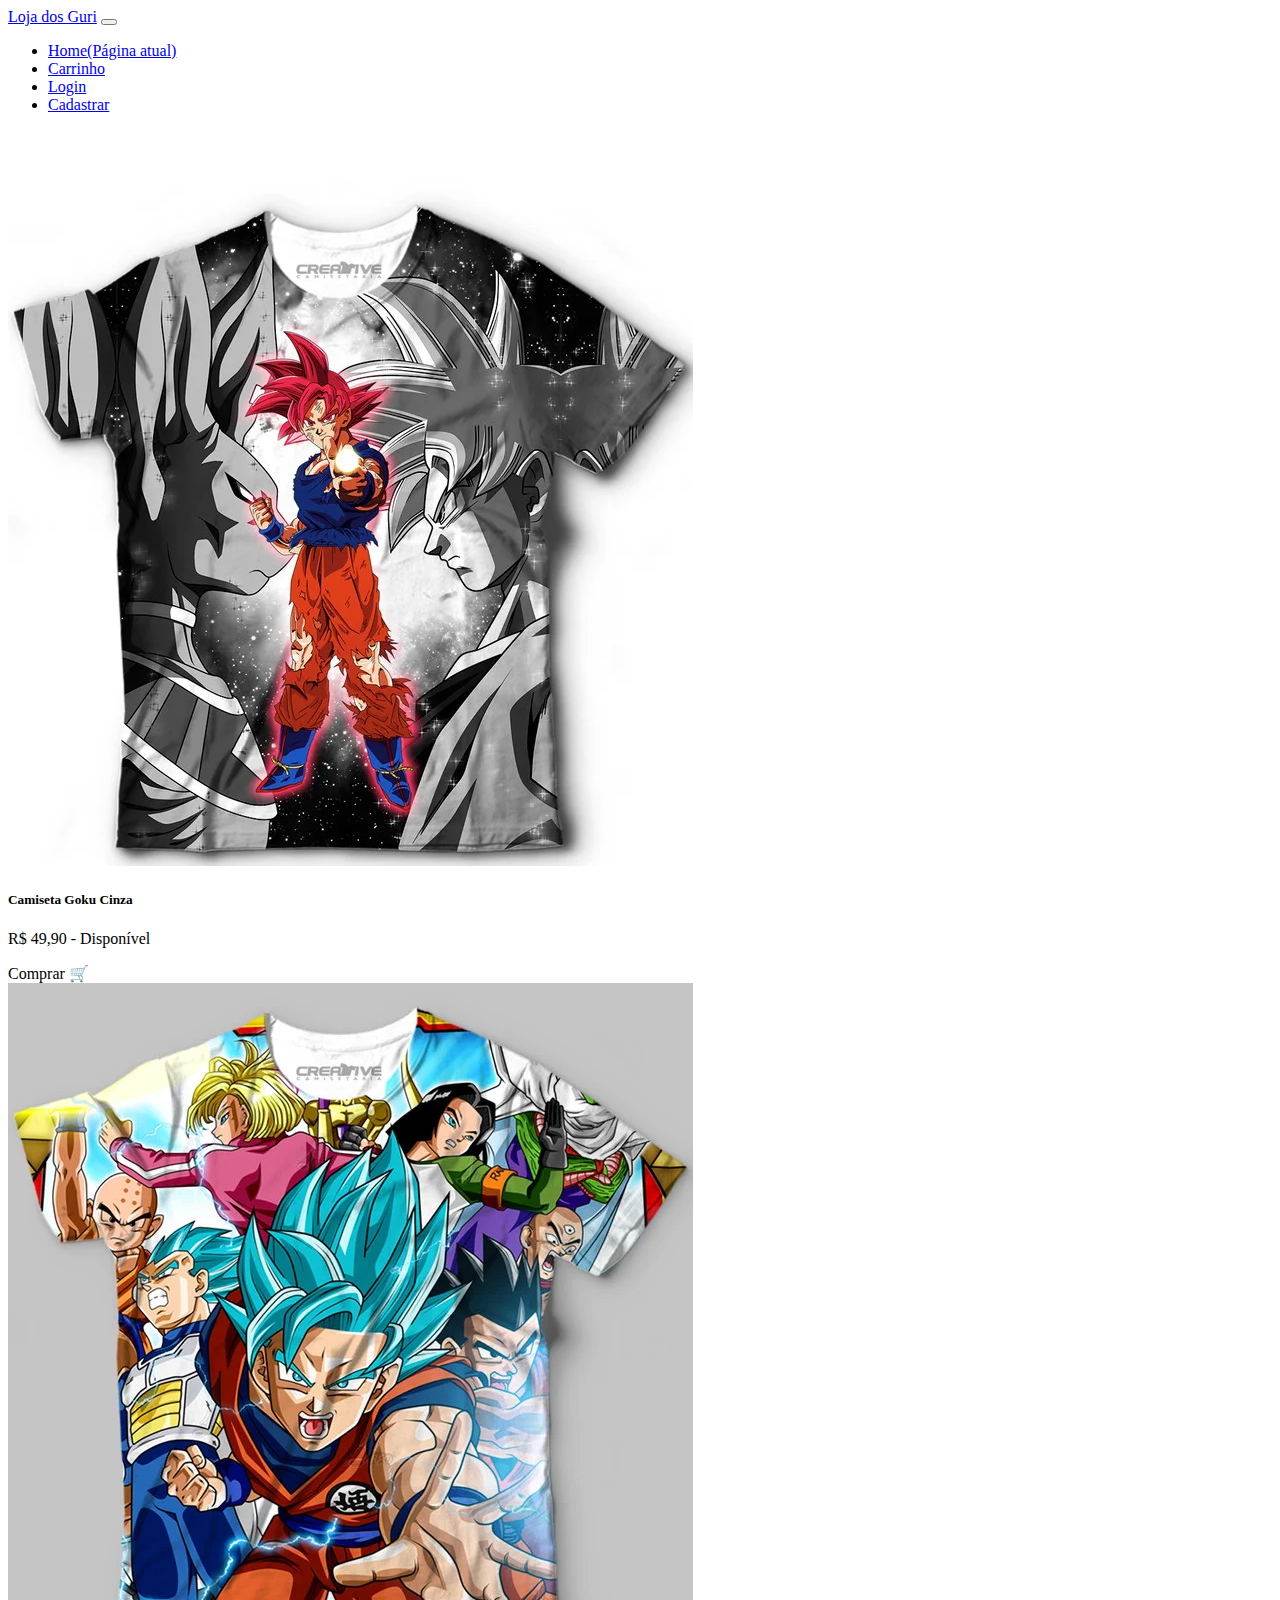
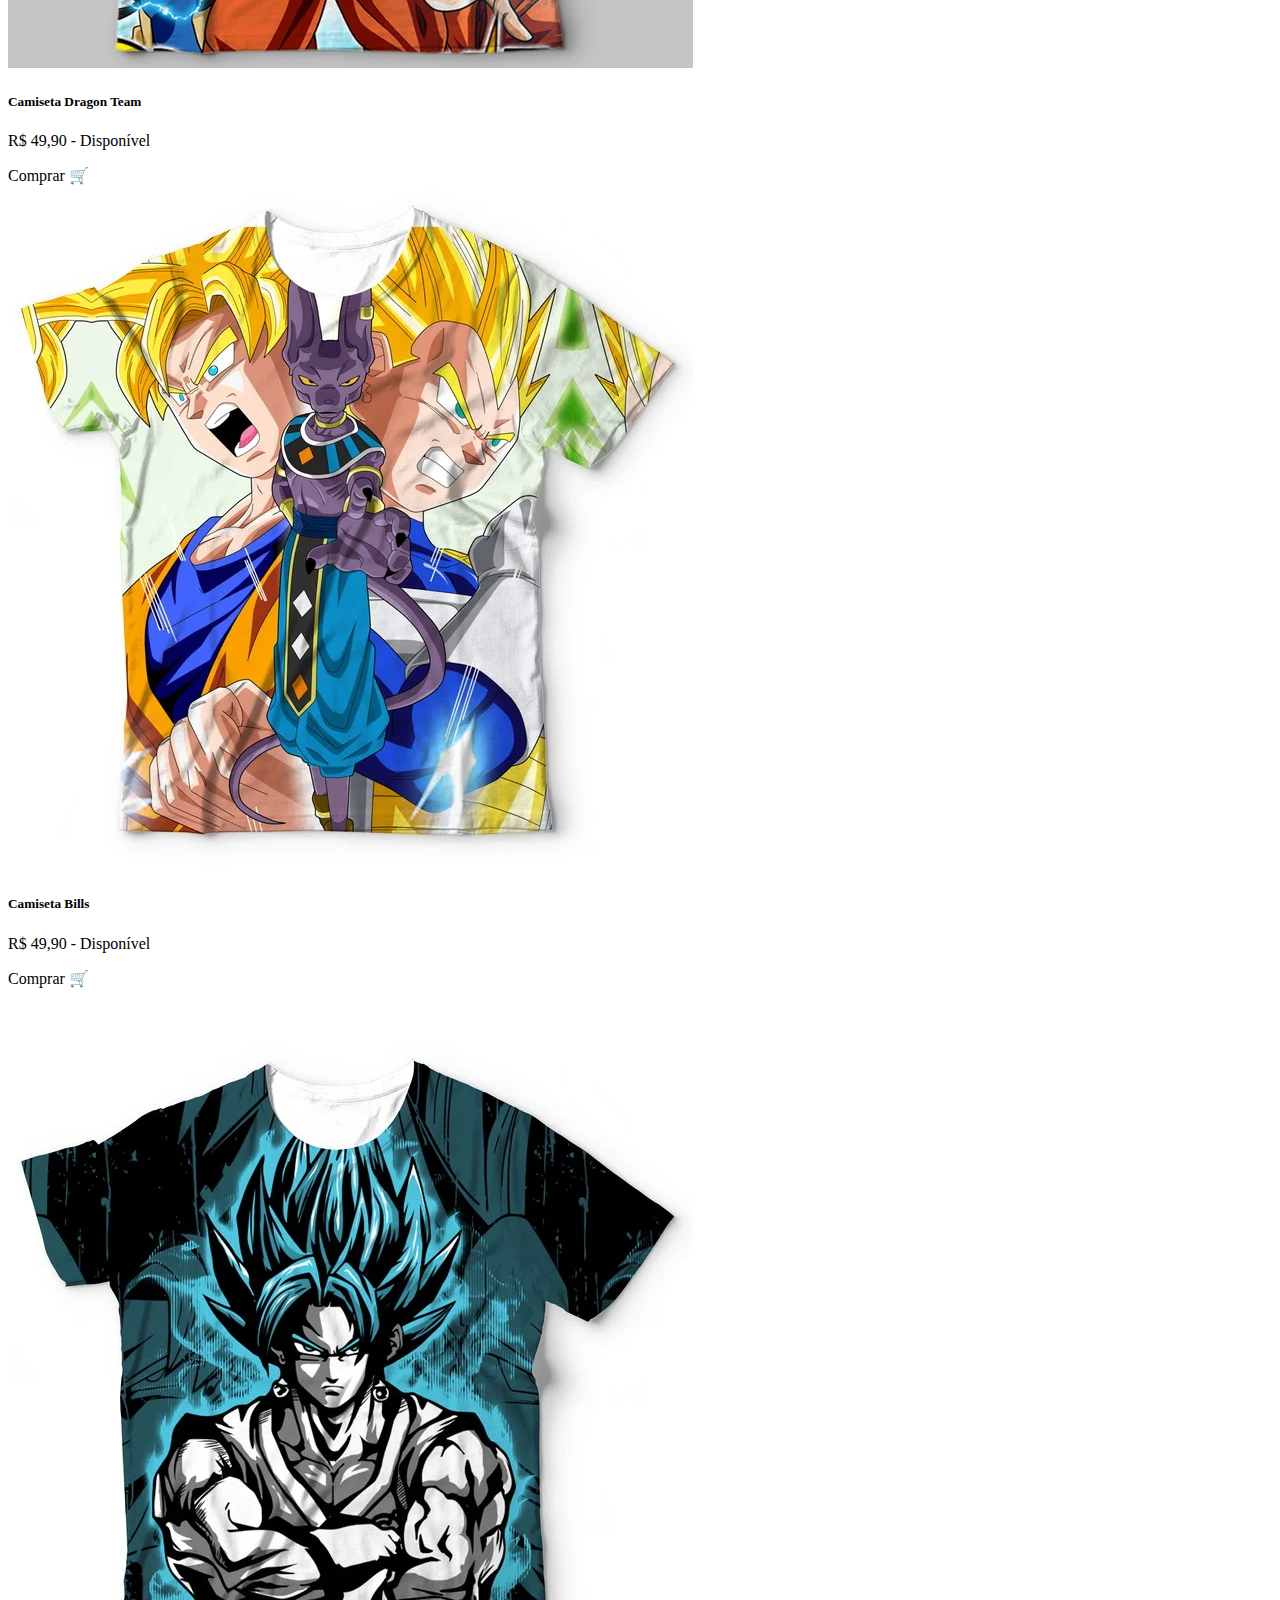
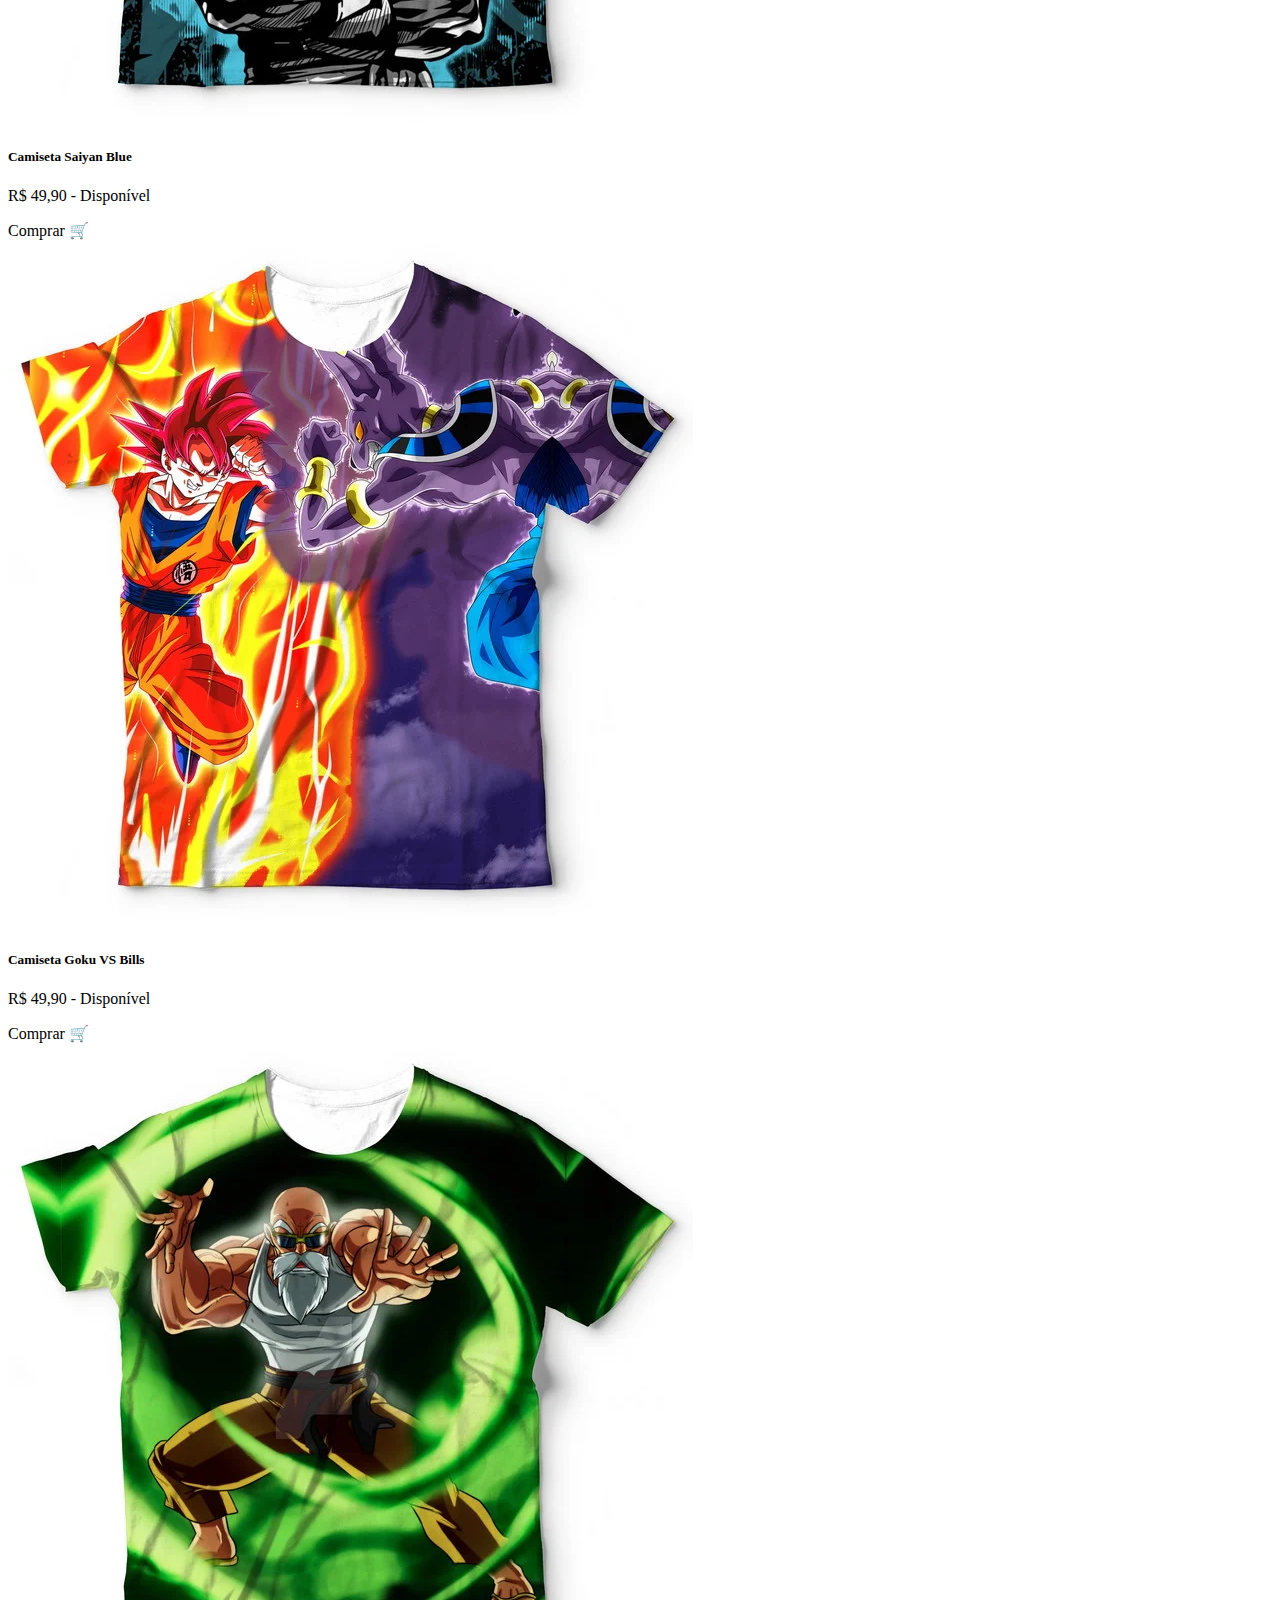
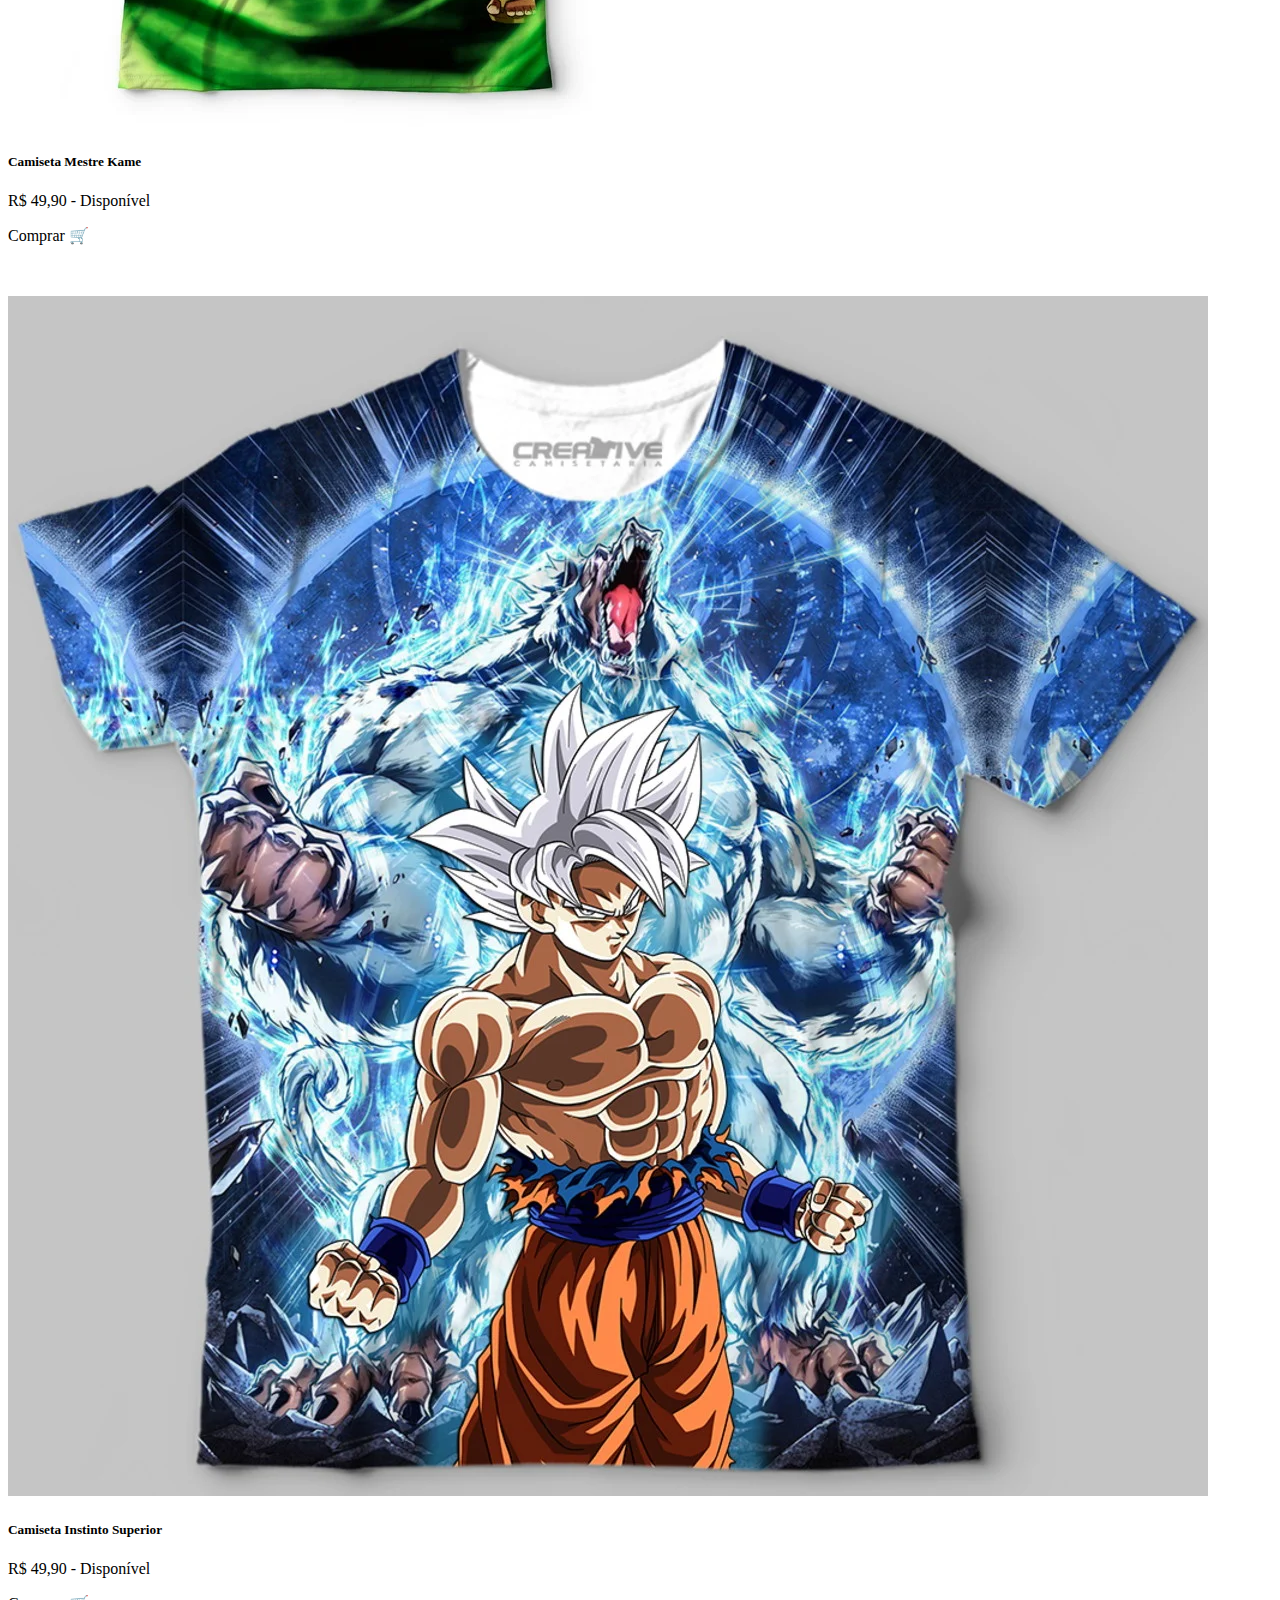
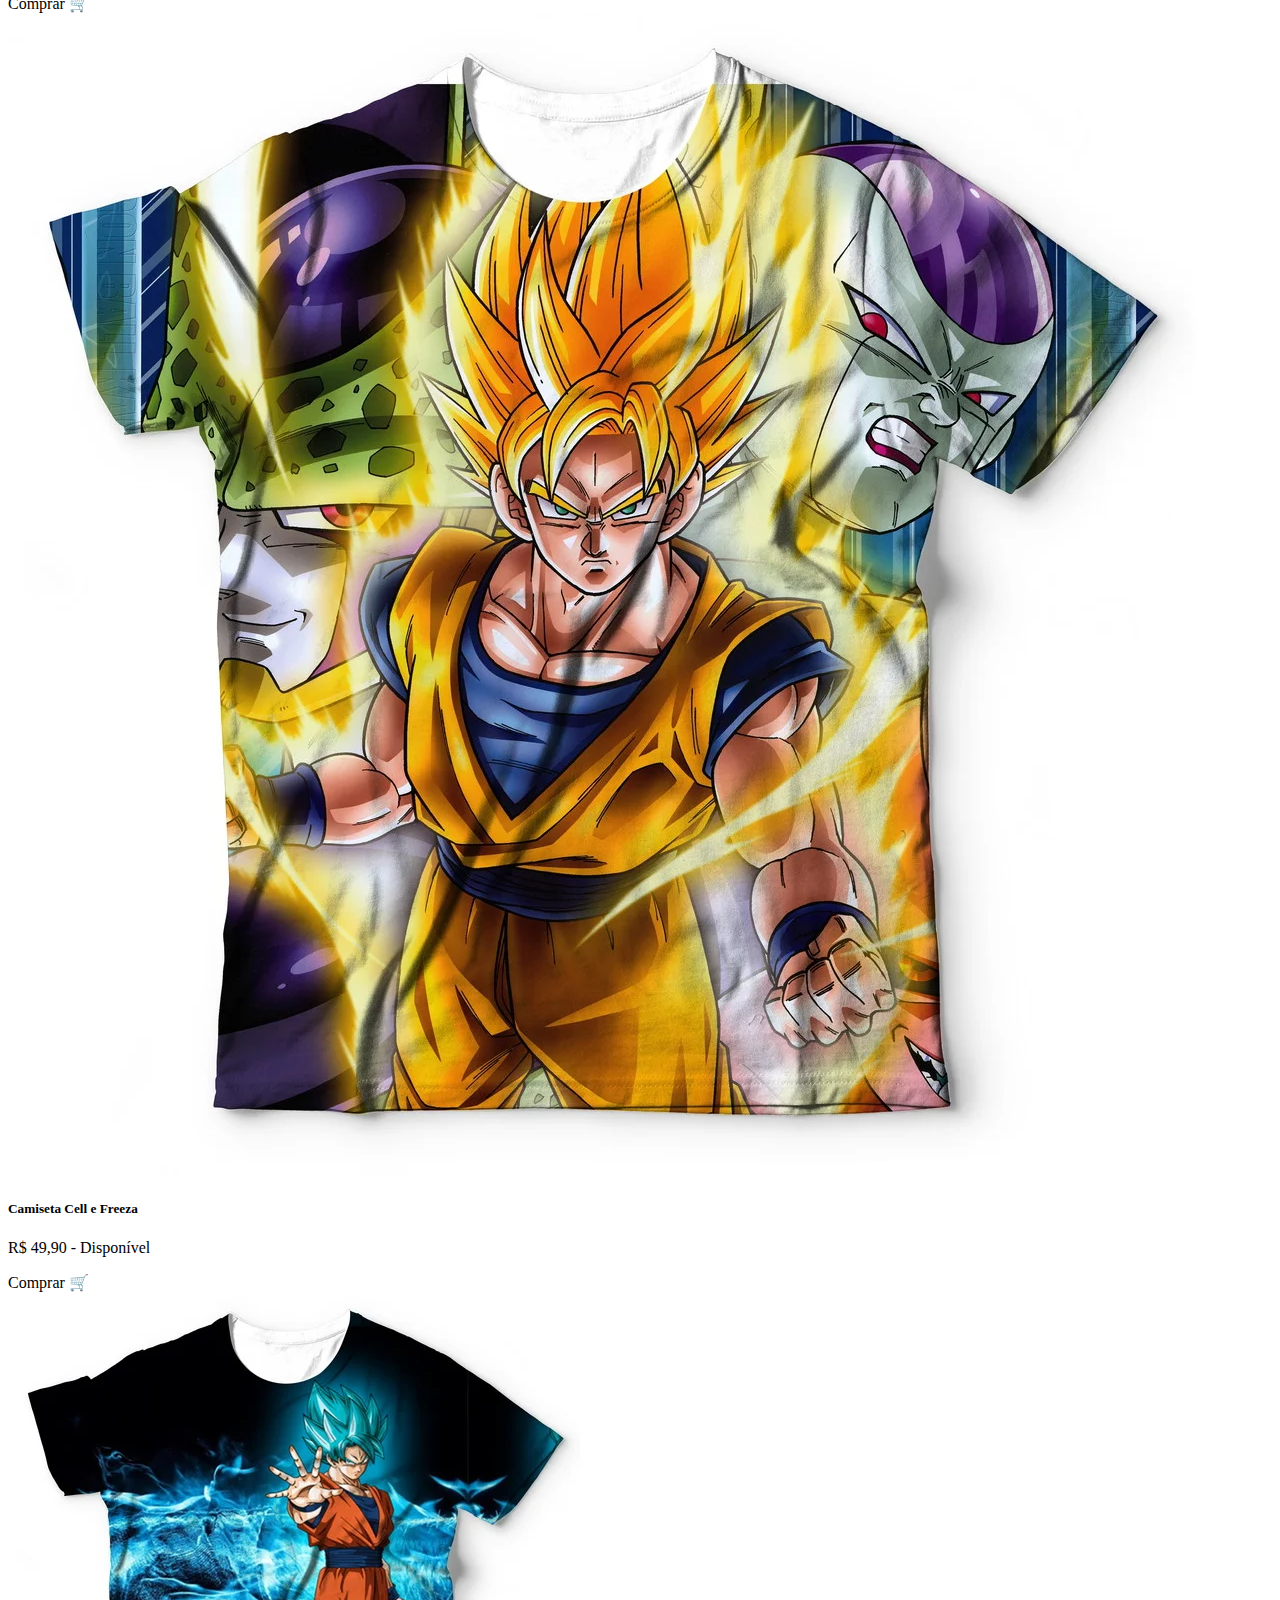
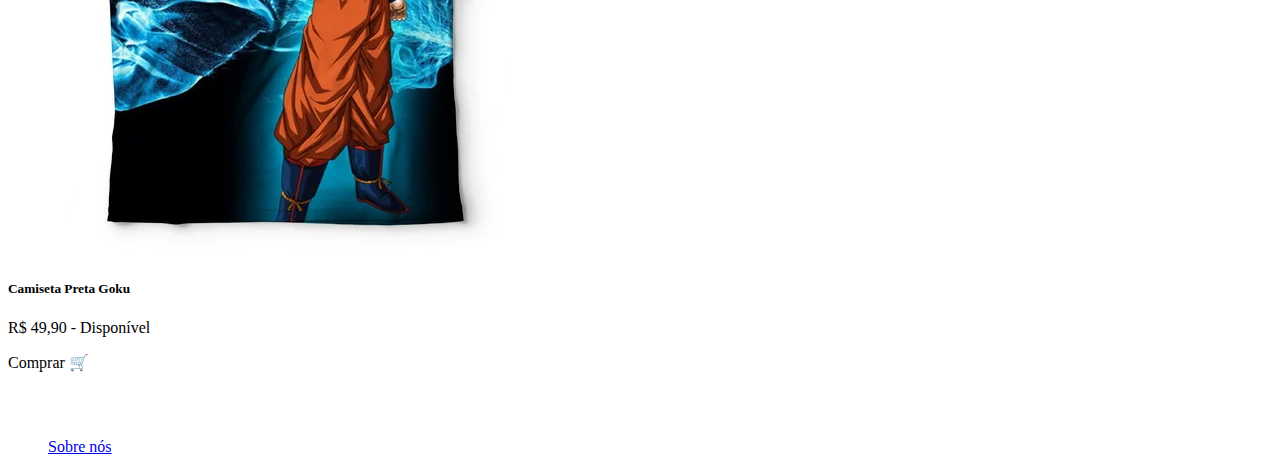
<file: index.html>
<!DOCTYPE html>
<html lang="en">
<head>
    <meta charset="UTF-8">
    <meta name="viewport" content="width=device-width, initial-scale=1.0">
    <title>Loja dos Guri</title>

    <link rel="stylesheet" href="https://stackpath.bootstrapcdn.com/bootstrap/4.1.3/css/bootstrap.min.css" integrity="sha384-MCw98/SFnGE8fJT3GXwEOngsV7Zt27NXFoaoApmYm81iuXoPkFOJwJ8ERdknLPMO" crossorigin="anonymous">
    <link rel="stylesheet" href="assets/style.css">
  

    <!--Barra superior do site-->
    <nav class="navbar navbar-expand-lg navbar-dark bg-dark">
        <a class="navbar-brand" href="#">Loja dos Guri</a>
        <button class="navbar-toggler" type="button" data-toggle="collapse" data-target="#navbarNav" aria-controls="navbarNav" aria-expanded="false" aria-label="Alterna navegação">
          <span class="navbar-toggler-icon"></span>
        </button>
        <div class="collapse navbar-collapse" id="navbarNav">
          <ul class="navbar-nav">
            <li class="nav-item active">
              <a class="nav-link" href="#">Home<span class="sr-only">(Página atual)</span></a>
            </li>
            <li class="nav-item">
              <a class="nav-link" href="carrinho.html">Carrinho</a>
            </li>
            <li class="nav-item">
              <a class="nav-link" href="login.html">Login</a>
            </li>
            <li class="nav-item">
              <a class="nav-link" href="cadastro.html">Cadastrar</a>
            </li>
          </ul>
        </div>
      </nav>


</head>

<!--Corpo do arquivo-->
<body onload="registrar_teste()">

  <!--Tabela das roupas-->

  <div class="container">
    <div class="row">
      <div class="col-sm">
        <div class="card" style="width: 18rem;">
          <img src="assets/camiseta1.webp" class="card-img-top" alt="...">
          <div class="card-body">
            <h5 class="card-title">Camiseta Goku Cinza</h5>
            <p class="card-text">R$ 49,90 - Disponível</p>
            <a id="1" class="btn btn-danger" onclick="comprar(id)">Comprar 🛒</a>
          </div>
        </div>
      </div>
      <div class="col-sm">
        <div class="card" style="width: 18rem;">
          <img src="assets/camiseta2.webp" class="card-img-top" alt="...">
          <div class="card-body">
            <h5 class="card-title">Camiseta Dragon Team</h5>
            <p class="card-text">R$ 49,90 - Disponível</p>
            <a id="2" class="btn btn-danger" onclick="comprar(id)">Comprar 🛒</a>
          </div>
        </div>
      </div>
      <div class="col-sm">
        <div class="card" style="width: 18rem;">
          <img src="assets/camiseta3.webp" class="card-img-top" alt="...">
          <div class="card-body">
            <h5 class="card-title">Camiseta Bills</h5>
            <p class="card-text">R$ 49,90 - Disponível</p>
            <a id="3" class="btn btn-danger" onclick="comprar(id)">Comprar 🛒</a>
          </div>
        </div>
      </div>
    </div>
  </div>

  <div class="container">
    <div class="row">
      <div class="col-sm">
        <div class="card" style="width: 18rem;">
          <img src="assets/camiseta4.webp" class="card-img-top" alt="...">
          <div class="card-body">
            <h5 class="card-title">Camiseta Saiyan Blue</h5>
            <p class="card-text">R$ 49,90 - Disponível</p>
            <a id="4" class="btn btn-danger" onclick="comprar(id)">Comprar 🛒</a>
          </div>
        </div>
      </div>
      <div class="col-sm">
        <div class="card" style="width: 18rem;">
          <img src="assets/camiseta5.webp" class="card-img-top" alt="...">
          <div class="card-body">
            <h5 class="card-title">Camiseta Goku VS Bills</h5>
            <p class="card-text">R$ 49,90 - Disponível</p>
            <a id="5" class="btn btn-danger" onclick="comprar(id)">Comprar 🛒</a>
          </div>
        </div>
      </div>
      <div class="col-sm">
        <div class="card" style="width: 18rem;">
          <img src="assets/camiseta6.webp" class="card-img-top" alt="...">
          <div class="card-body">
            <h5 class="card-title">Camiseta Mestre Kame</h5>
            <p class="card-text">R$ 49,90 - Disponível</p>
            <a id="6" class="btn btn-danger" onclick="comprar(id)">Comprar 🛒</a>
          </div>
        </div>
      </div>
    </div>
  </div>

  <div class="container">
    <div class="row">
      <div class="col-sm">
        <div class="card" style="width: 18rem;">
          <img src="assets/camiseta7.webp" class="card-img-top" alt="...">
          <div class="card-body">
            <h5 class="card-title">Camiseta Instinto Superior</h5>
            <p class="card-text">R$ 49,90 - Disponível</p>
            <a id="7" class="btn btn-danger" onclick="comprar(id)">Comprar 🛒</a>
          </div>
        </div>
      </div>
      <div class="col-sm">
        <div class="card" style="width: 18rem;">
          <img src="assets/camiseta8.webp" class="card-img-top" alt="...">
          <div class="card-body">
            <h5 class="card-title">Camiseta Cell e Freeza</h5>
            <p class="card-text">R$ 49,90 - Disponível</p>
            <a id="8" class="btn btn-danger" onclick="comprar(id)">Comprar 🛒</a>
          </div>
        </div>
      </div>
      <div class="col-sm">
        <div class="card" style="width: 18rem;">
          <img src="assets/camiseta9.webp" class="card-img-top" alt="...">
          <div class="card-body">
            <h5 class="card-title">Camiseta Preta Goku</h5>
            <p class="card-text">R$ 49,90 - Disponível</p>
            <a id="9" class="btn btn-danger" onclick="comprar(id)">Comprar 🛒</a>
          </div>
        </div>
      </div>
    </div>
  </div>

  <!--JavaScript do Bootstrap-->
  <script src="https://code.jquery.com/jquery-3.3.1.slim.min.js" integrity="sha384-q8i/X+965DzO0rT7abK41JStQIAqVgRVzpbzo5smXKp4YfRvH+8abtTE1Pi6jizo" crossorigin="anonymous"></script>
  <script src="https://cdnjs.cloudflare.com/ajax/libs/popper.js/1.14.3/umd/popper.min.js" integrity="sha384-ZMP7rVo3mIykV+2+9J3UJ46jBk0WLaUAdn689aCwoqbBJiSnjAK/l8WvCWPIPm49" crossorigin="anonymous"></script>
  <script src="https://stackpath.bootstrapcdn.com/bootstrap/4.1.3/js/bootstrap.min.js" integrity="sha384-ChfqqxuZUCnJSK3+MXmPNIyE6ZbWh2IMqE241rYiqJxyMiZ6OW/JmZQ5stwEULTy" crossorigin="anonymous"></script>
  <script src="compra.js"></script>
  <script src="login.js"></script>
</body>



<footer>

  <ul class="nav justify-content-center">
    <a class="nav-link active" href="sobrenos.html">Sobre nós</a>
  </ul>

</footer>
</html>
</file>
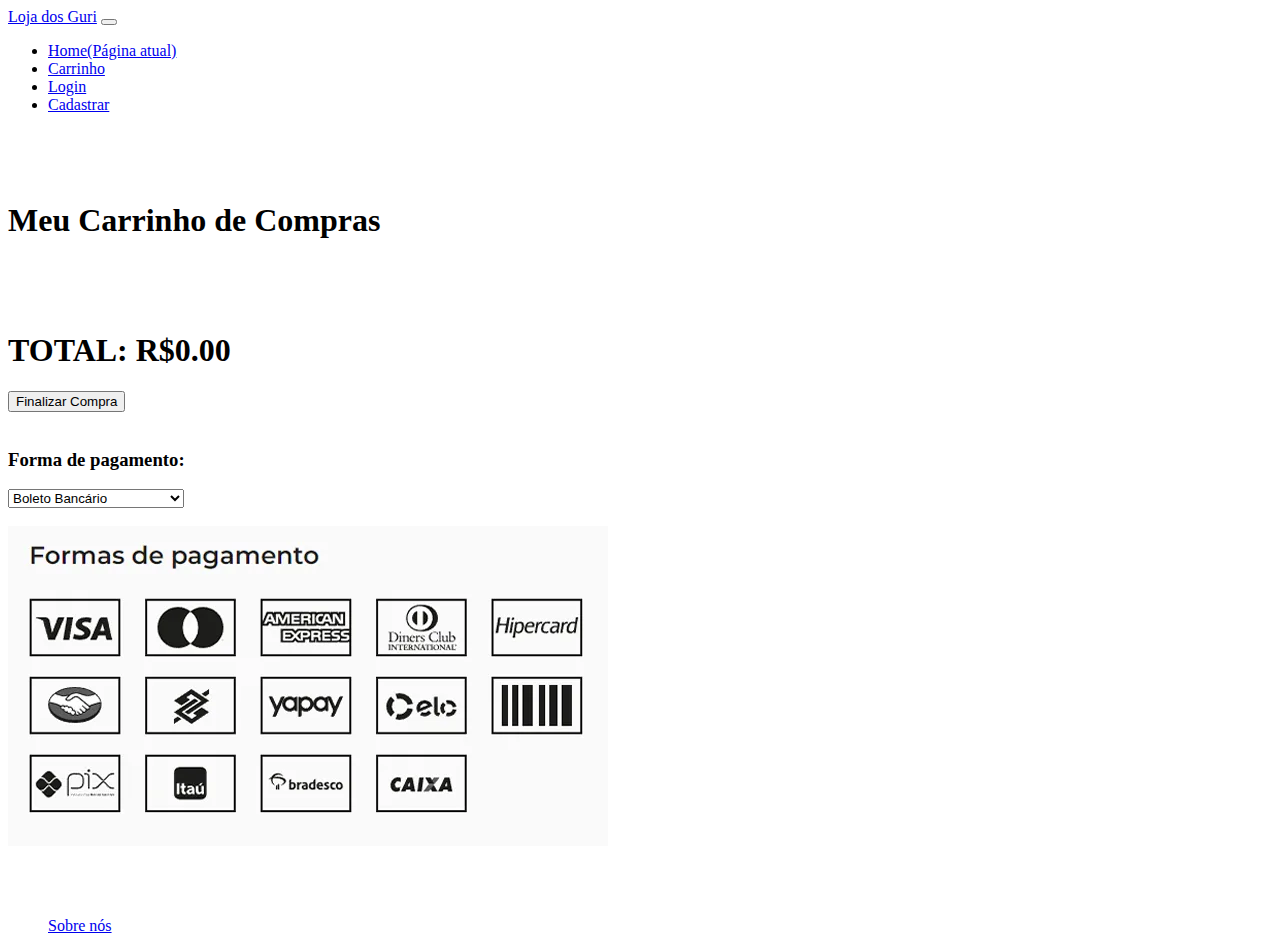
<file: carrinho.html>
<!DOCTYPE html>
<html lang="en">
<head>
    <meta charset="UTF-8">
    <meta name="viewport" content="width=device-width, initial-scale=1.0">
    <title>Loja dos Guri</title>

    <link rel="stylesheet" href="https://stackpath.bootstrapcdn.com/bootstrap/4.1.3/css/bootstrap.min.css" integrity="sha384-MCw98/SFnGE8fJT3GXwEOngsV7Zt27NXFoaoApmYm81iuXoPkFOJwJ8ERdknLPMO" crossorigin="anonymous">
    <link rel="stylesheet" href="assets/style.css">

    <!--Barra superior do site-->
    <nav class="navbar navbar-expand-lg navbar-dark bg-dark">
        <a class="navbar-brand" href="#">Loja dos Guri</a>
        <button class="navbar-toggler" type="button" data-toggle="collapse" data-target="#navbarNav" aria-controls="navbarNav" aria-expanded="false" aria-label="Alterna navegação">
          <span class="navbar-toggler-icon"></span>
        </button>
        <div class="collapse navbar-collapse" id="navbarNav">
          <ul class="navbar-nav">
            <li class="nav-item">
              <a class="nav-link" href="index.html">Home<span class="sr-only">(Página atual)</span></a>
            </li>
            <li class="nav-item active">
              <a class="nav-link" href="#">Carrinho</a>
            </li>
            <li class="nav-item">
              <a class="nav-link" href="login.html">Login</a>
            </li>
            <li class="nav-item">
              <a class="nav-link" href="cadastro.html">Cadastrar</a>
            </li>
          </ul>
        </div>
      </nav>

</head>

<!--Corpo do arquivo-->
<body onload="atualizar_carrinho()">

  <div class="container">
    <h1>Meu Carrinho de Compras</h1>
    <ul id="lista-carrinho" class="list-group">
        <!-- Itens do carrinho serão adicionados aqui -->
    </ul>
    <div class="jumbotron jumbotron-fluid">
      <div class="container">
        <h1 id="total" class="display-4">TOTAL: </h1>
      </div>
      <button id="botao-comprar" type="button" class="btns btn-primary btn-lg btn-block">Finalizar Compra</button>
      <br>
      <br>
      <h3>Forma de pagamento: </h3>
      <select class="form-select form-select-lg mb-3" aria-label=".form-select-lg example">
        <option selected>Boleto Bancário</option>
        <option value="1">Pix</option>
        <option value="2">Cartão (Débito ou crédito)</option>
      </select>
      <br>
      <br>
      <img src="assets/image.png"> 
    </div>
  </div>


    <!--JavaScript do Bootstrap-->
  <script src="https://code.jquery.com/jquery-3.3.1.slim.min.js" integrity="sha384-q8i/X+965DzO0rT7abK41JStQIAqVgRVzpbzo5smXKp4YfRvH+8abtTE1Pi6jizo" crossorigin="anonymous"></script>
  <script src="https://cdnjs.cloudflare.com/ajax/libs/popper.js/1.14.3/umd/popper.min.js" integrity="sha384-ZMP7rVo3mIykV+2+9J3UJ46jBk0WLaUAdn689aCwoqbBJiSnjAK/l8WvCWPIPm49" crossorigin="anonymous"></script>
  <script src="https://stackpath.bootstrapcdn.com/bootstrap/4.1.3/js/bootstrap.min.js" integrity="sha384-ChfqqxuZUCnJSK3+MXmPNIyE6ZbWh2IMqE241rYiqJxyMiZ6OW/JmZQ5stwEULTy" crossorigin="anonymous"></script>
  <script src="compra.js"></script>
</body>

<footer>

  <ul class="nav justify-content-center">
    <a class="nav-link active" href="sobrenos.html">Sobre nós</a>
  </ul>

</footer>

</html>
</file>
<file: assets/style.css>
.container {
    padding-top: 4%;
}

.nav {
    padding-top: 4%;
}

.texto_sobrenos {
    padding-left: 15%;
    padding-right: 15%;
    padding-top: 5%;
}

.form {
    display: flex;
    justify-content: center;
    padding-top: 10%;
}
</file>
